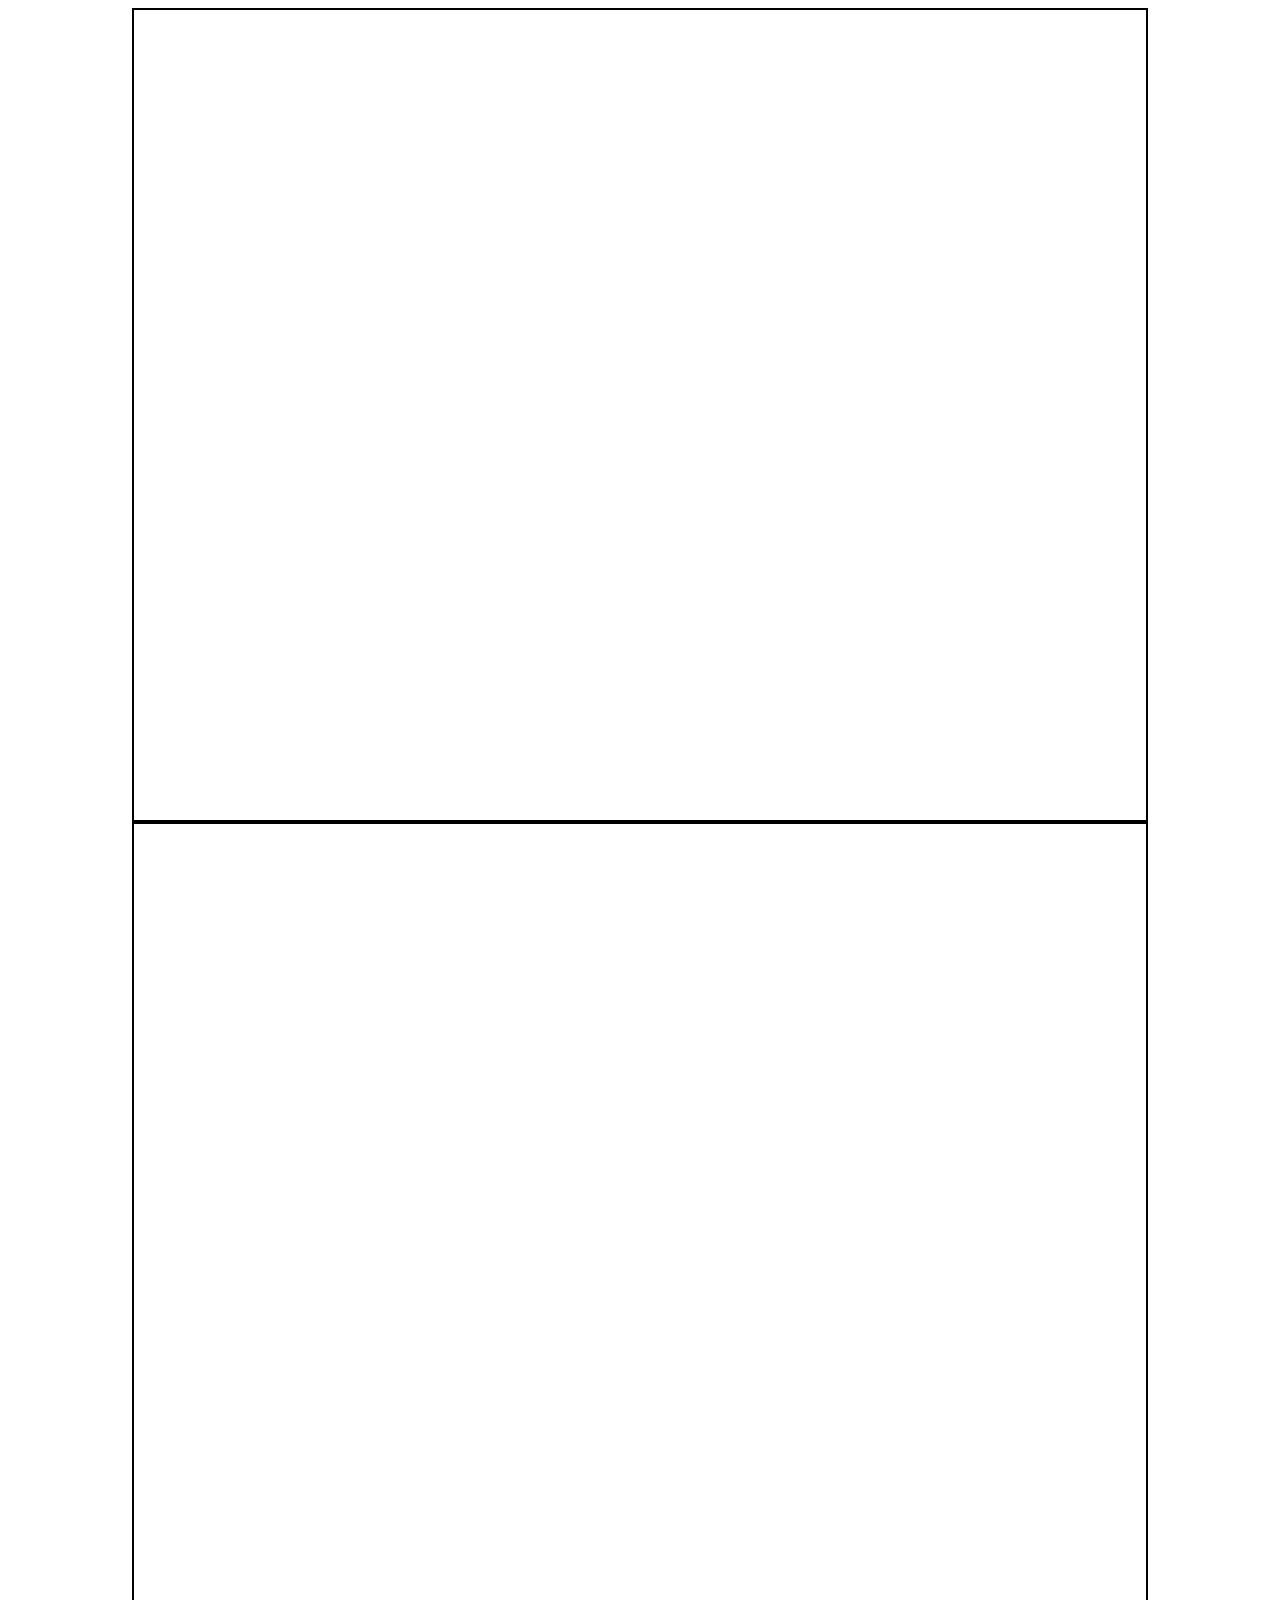
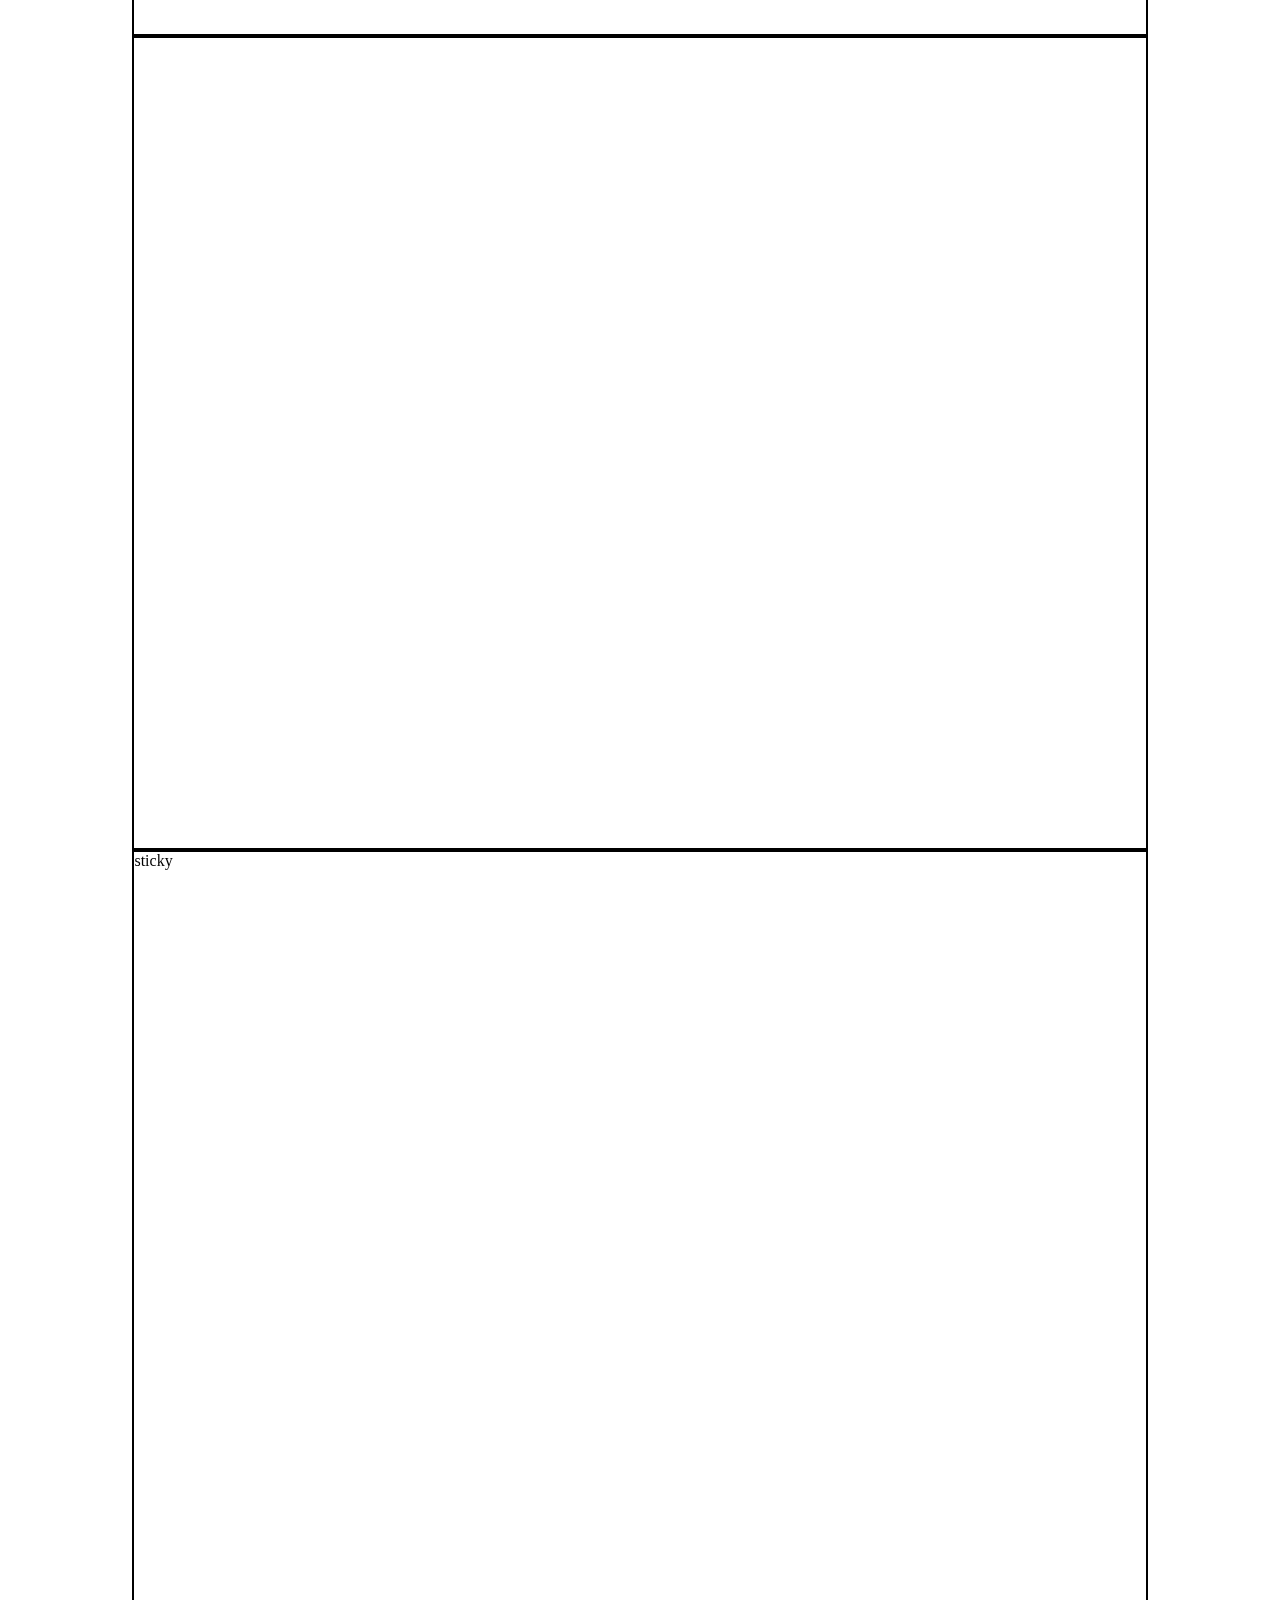
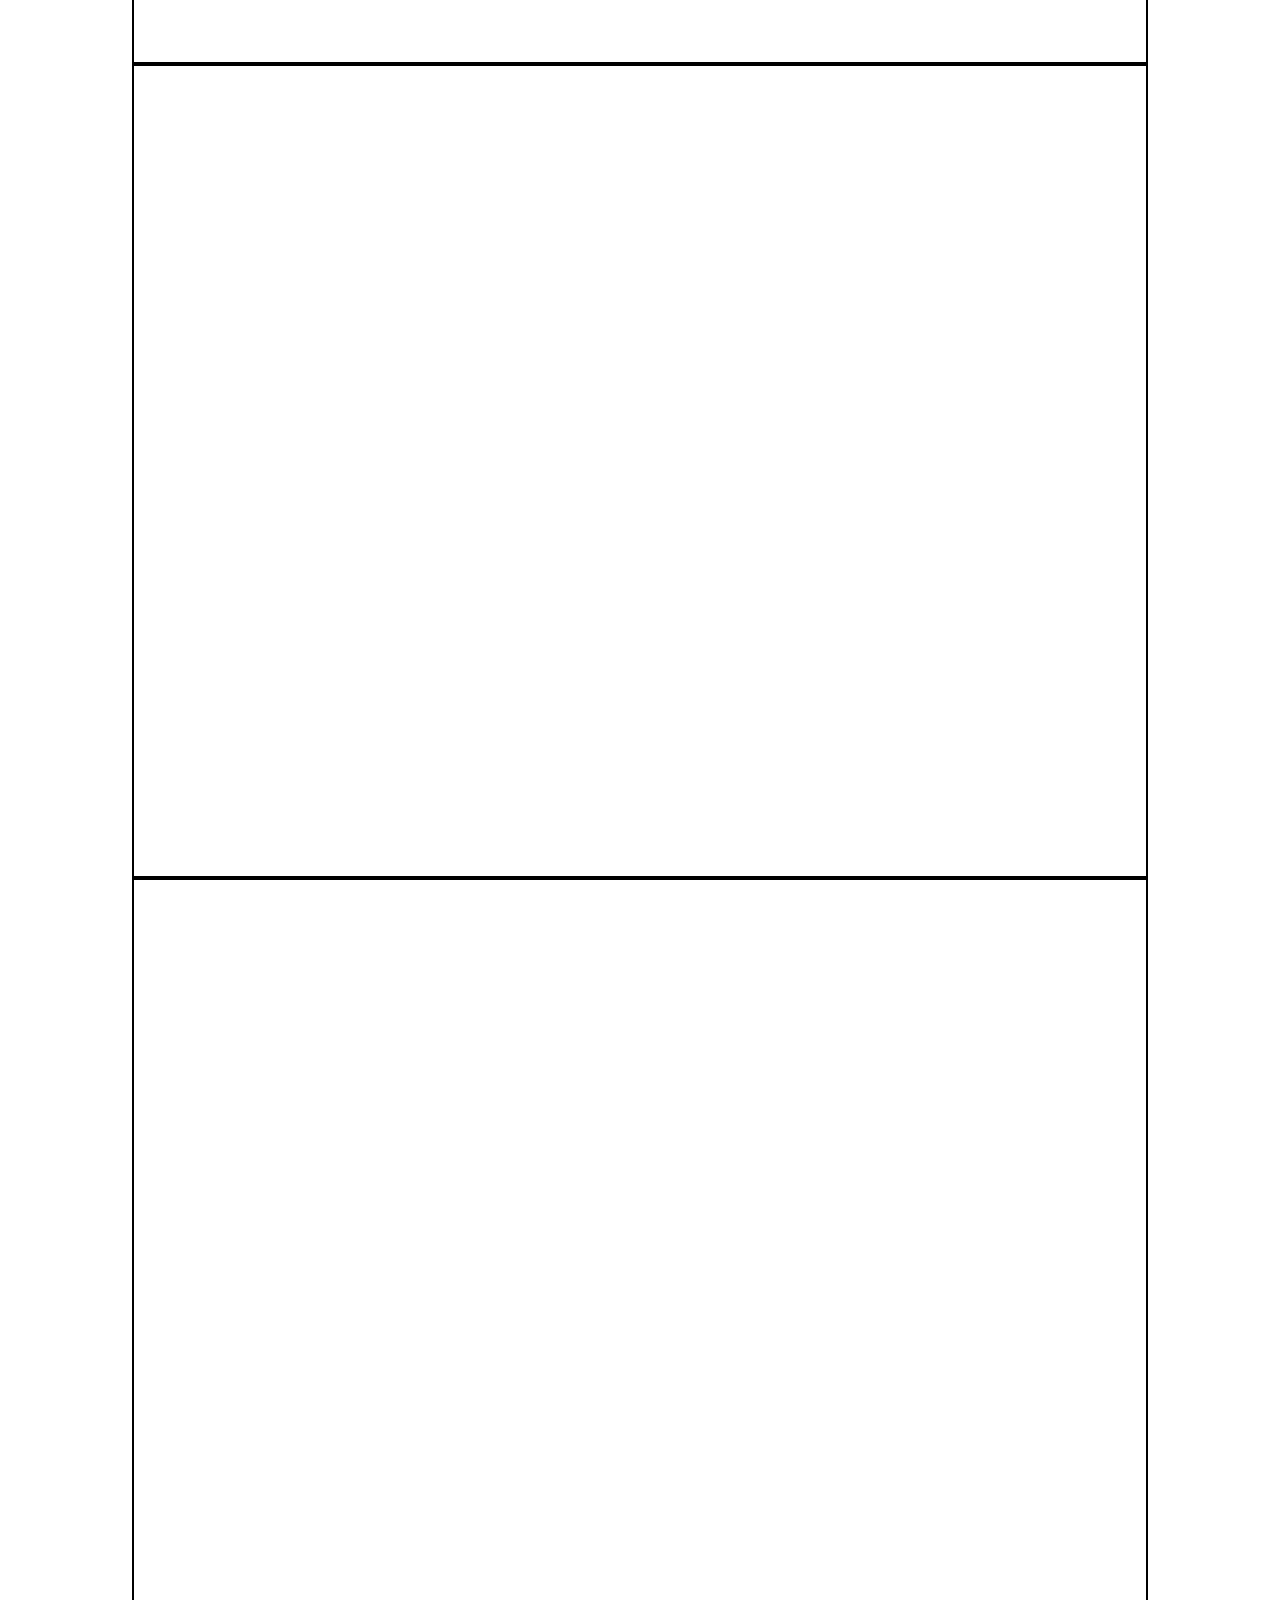
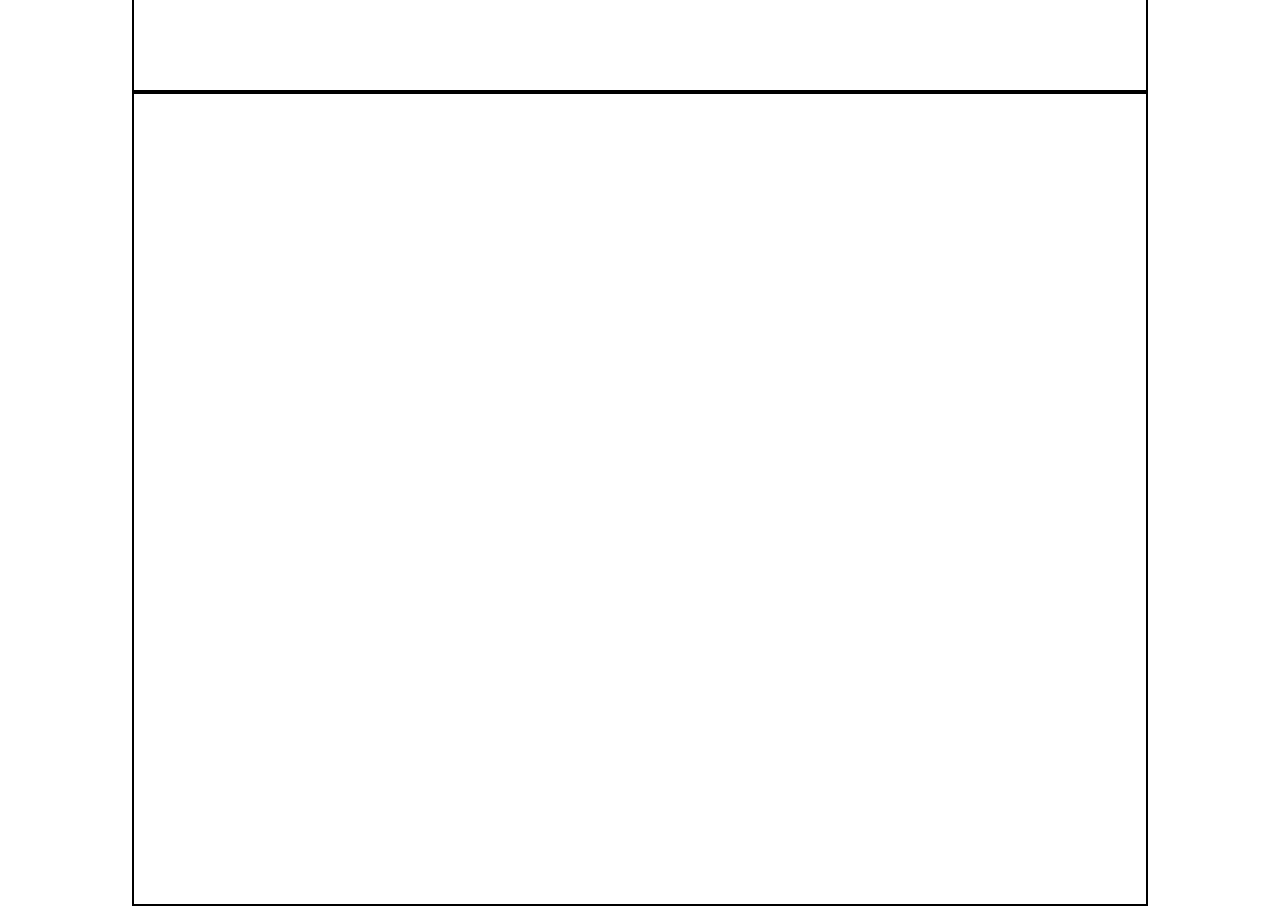
<file: box.html>
<!DOCTYPE html>
<html lang="en">
<head>
    <meta charset="UTF-8">
    <meta name="viewport" content="width=device-width, initial-scale=1.0">
    <title>Document</title>
    <style>
     
        .box{
            height: 90vh;
            width: 80%;
            border: 2px solid black;
            margin: auto;
        }
        .absolute-box{
            left: 12rem;
            top: 10rem;
            position: static;
            
        }
        .sticky{
            position: -webkit-sticky;
            position: sticky;
            top: 0;
        }
    </style>
</head>
<body>
    
    
    <div class="box-wrapper">
        <div class="box"></div>


    </div>
    <div class="box-wrapper">
        <div class="box"></div>


    </div>
    <div class="box-wrapper">
        <div class="box"></div>


    </div>
    <div class="box-wrapper sticky">
        <div class="box"> sticky</div>


    </div>
    <div class="box-wrapper">
        <div class="box"></div>


    </div>
    <div class="box-wrapper">
        <div class="box"></div>


    </div>
    <div class="box-wrapper">
        <div class="box"></div>

       
    </div>
</body>
</html>
</file>
